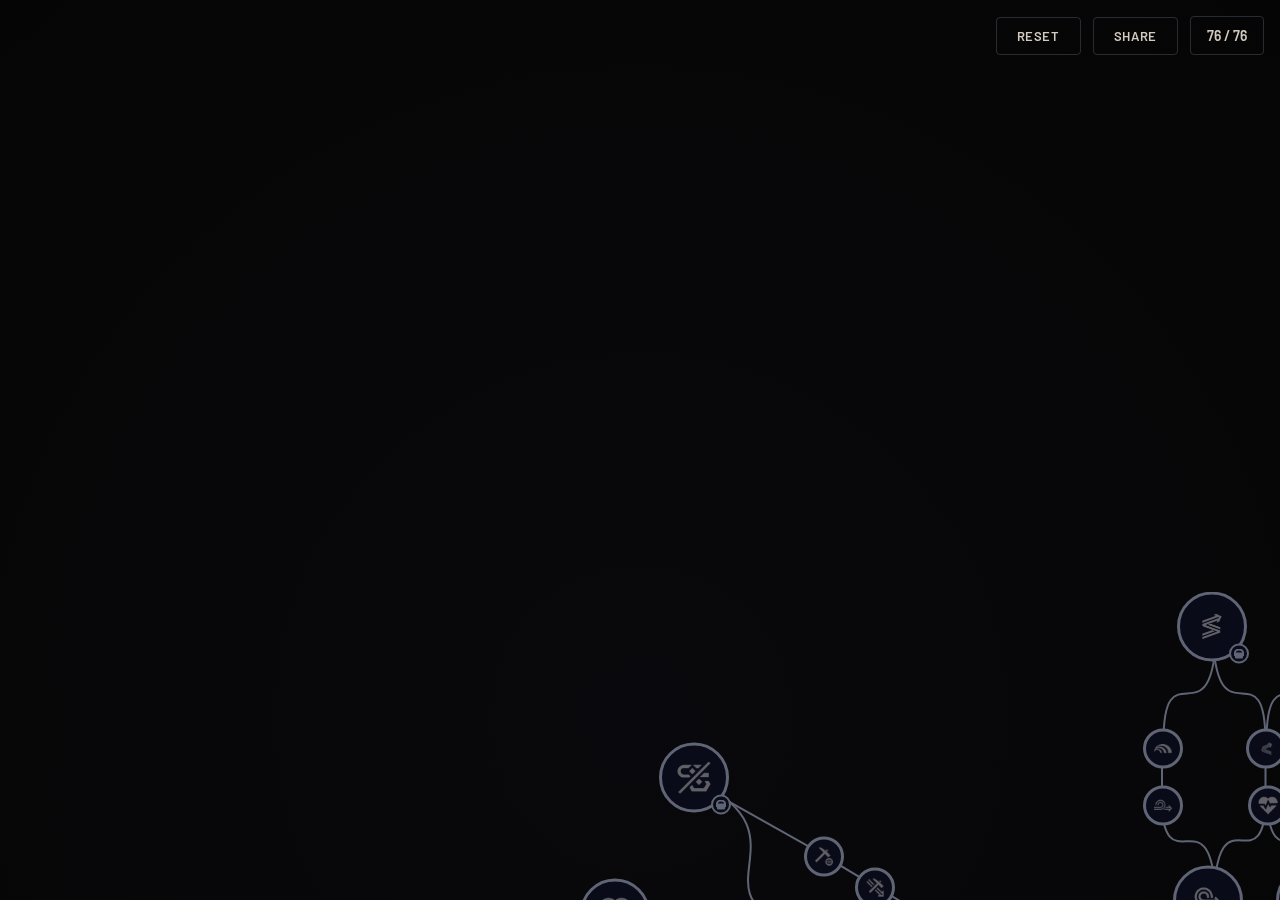
<file: index.html>
<!DOCTYPE html>
<html lang="en">

<head>
    <meta charset="UTF-8">
    <meta name="viewport" content="width=device-width, initial-scale=1.0, maximum-scale=1.0, user-scalable=no">
    <title>ARC Raiders Skill Tree Builder</title>
    <link rel="preconnect" href="https://fonts.googleapis.com">
    <link rel="preconnect" href="https://fonts.gstatic.com" crossorigin>
    <link
        href="https://fonts.googleapis.com/css2?family=Barlow:wght@400;600;700;800;900&family=Urbanist:wght@300&display=swap"
        rel="stylesheet">
    <link rel="stylesheet" href="new_style.css">
</head>

<body>
    <div class="skill-tree-wrapper">
        <!-- Header Controls -->
        <div class="header-controls">
            <button id="resetBtn" class="header-btn">RESET</button>
            <button id="shareBtn" class="header-btn">SHARE</button>
            <div id="pointsCounter" class="points-counter">
                <span id="pointsRemaining">76</span> / <span id="maxPoints">76</span>
                <div id="pointsPopup" class="points-popup">
                    <div class="popup-title">Edit max points</div>
                    <div class="popup-controls">
                        <button id="decreaseMaxBtn" class="popup-btn">−</button>
                        <input type="number" id="maxPointsInput" value="76" min="1">
                        <button id="increaseMaxBtn" class="popup-btn">+</button>
                    </div>
                    <div class="popup-hint">
                        <div>Lvl 75: 76 points</div>
                        <div>Lvl 75 + Expedition 5 points: 81 points</div>
                    </div>
                </div>
            </div>
        </div>

        <!-- Main Tree Container (Pannable/Zoomable) -->
        <div id="treeViewport">
            <div id="treeContainer">
                <svg id="edgesLayer" xmlns="http://www.w3.org/2000/svg"></svg>
                <div id="nodesLayer"></div>
                <div id="labelsLayer"></div>
            </div>
        </div>

        <!-- Tooltip -->
        <div class="tooltip" id="tooltip">
            <div class="tooltip-name" id="tooltipName">Skill Name</div>
            <div class="tooltip-desc" id="tooltipDesc">Description</div>
        </div>

        <!-- Floating particles container -->
        <div class="particles" id="particles"></div>
    </div>

    <script src="new_script.js"></script>
</body>

</html>
</file>
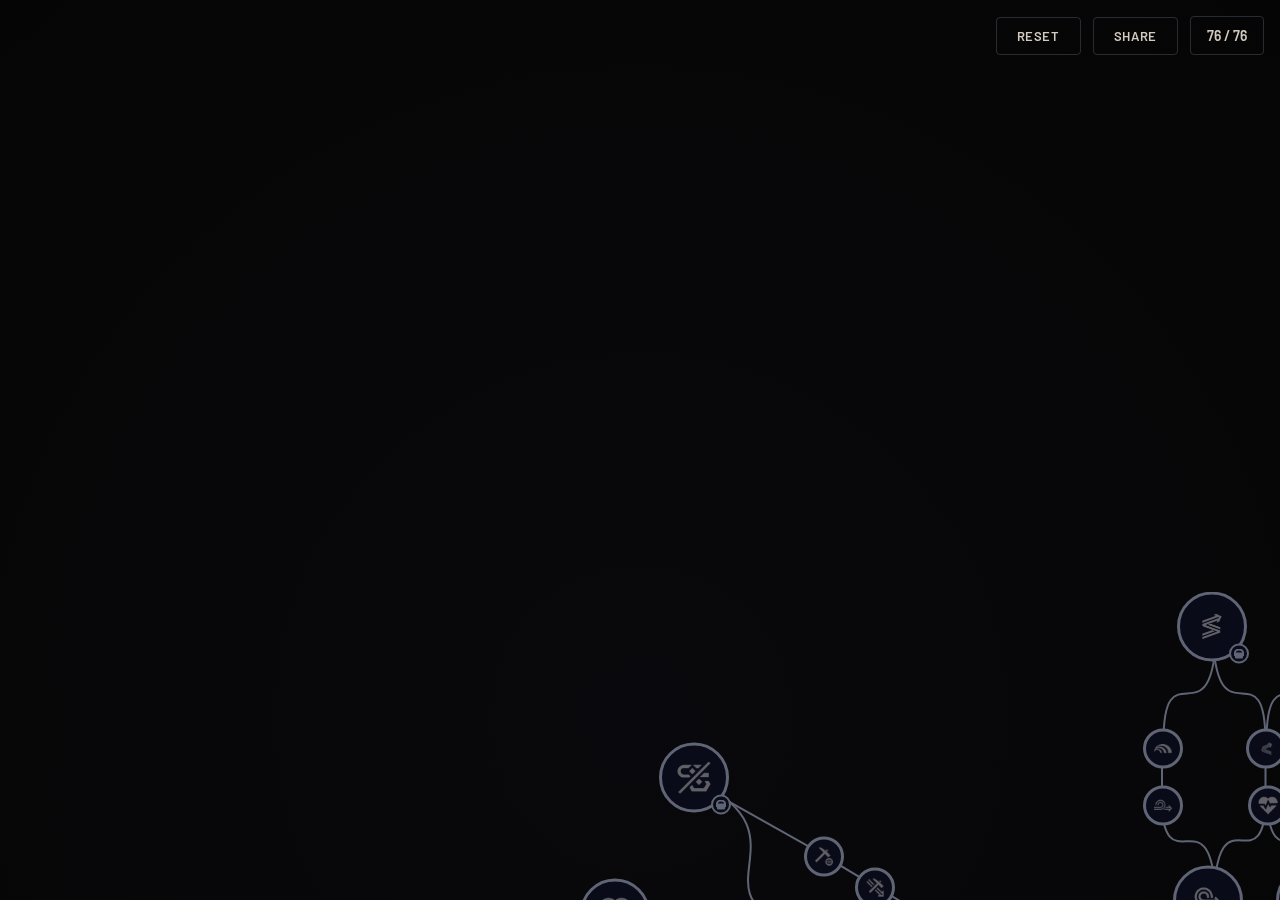
<file: new_index.html>
<!DOCTYPE html>
<html lang="en">

<head>
    <meta charset="UTF-8">
    <meta name="viewport" content="width=device-width, initial-scale=1.0, maximum-scale=1.0, user-scalable=no">
    <title>ARC Raiders Skill Tree Builder</title>
    <link rel="preconnect" href="https://fonts.googleapis.com">
    <link rel="preconnect" href="https://fonts.gstatic.com" crossorigin>
    <link
        href="https://fonts.googleapis.com/css2?family=Barlow:wght@400;600;700;800;900&family=Urbanist:wght@300&display=swap"
        rel="stylesheet">
    <link rel="stylesheet" href="new_style.css">
</head>

<body>
    <div class="skill-tree-wrapper">
        <!-- Header Controls -->
        <div class="header-controls">
            <button id="resetBtn" class="header-btn">RESET</button>
            <button id="shareBtn" class="header-btn">SHARE</button>
            <div id="pointsCounter" class="points-counter">
                <span id="pointsRemaining">76</span> / <span id="maxPoints">76</span>
                <div id="pointsPopup" class="points-popup">
                    <div class="popup-title">Edit max points</div>
                    <div class="popup-controls">
                        <button id="decreaseMaxBtn" class="popup-btn">−</button>
                        <input type="number" id="maxPointsInput" value="76" min="1">
                        <button id="increaseMaxBtn" class="popup-btn">+</button>
                    </div>
                    <div class="popup-hint">
                        <div>Lvl 75: 76 points</div>
                        <div>Lvl 75 + Expedition 5 points: 81 points</div>
                    </div>
                </div>
            </div>
        </div>

        <!-- Main Tree Container (Pannable/Zoomable) -->
        <div id="treeViewport">
            <div id="treeContainer">
                <svg id="edgesLayer" xmlns="http://www.w3.org/2000/svg"></svg>
                <div id="nodesLayer"></div>
                <div id="labelsLayer"></div>
            </div>
        </div>

        <!-- Tooltip -->
        <div class="tooltip" id="tooltip">
            <div class="tooltip-name" id="tooltipName">Skill Name</div>
            <div class="tooltip-desc" id="tooltipDesc">Description</div>
        </div>

        <!-- Floating particles container -->
        <div class="particles" id="particles"></div>
    </div>

    <script src="new_script.js"></script>
</body>

</html>
</file>
<file: new_style.css>
/* === ARC Raiders Skill Tree - DOM Implementation === */

* {
    margin: 0;
    padding: 0;
    box-sizing: border-box;
    -webkit-tap-highlight-color: transparent;
    /* Remove mobile tap highlight */
}

:root {
    --color-conditioning: #12FF70;
    --color-mobility: #F7CF09;
    --color-survival: #F3040E;
    --color-disabled: #606576;
    --color-background: #060505;
    --color-skill-bg: #0A0B19;
    --color-hover: #D9DEE7;
    --color-line-dark: #606576;
}

body {
    font-family: 'Barlow', sans-serif;
    background: var(--color-background);
    min-height: 100vh;
    overflow: hidden;
    color: #D1CBBF;
}

.skill-tree-wrapper {
    width: 100vw;
    height: 100vh;
    position: relative;
    overflow: hidden;
    background: radial-gradient(circle at 50% 80%, rgba(15, 18, 30, 0.3) 0%, rgba(6, 5, 5, 0.8) 100%), var(--color-background);
}

/* === Viewport and Container === */
#treeViewport {
    width: 100%;
    height: 100%;
    overflow: hidden;
    cursor: grab;
    touch-action: none;
    /* Disable browser handling of gestures */
}

#treeViewport:active {
    cursor: grabbing;
}

#treeContainer {
    position: absolute;
    width: 1392px;
    /* TREE_WIDTH */
    height: 613px;
    /* TREE_HEIGHT */
    top: 50%;
    left: 50%;
    transform-origin: 0 0;
    will-change: transform;
    /* Transformation handled by JS */
}

/* === Layers === */
#edgesLayer {
    position: absolute;
    top: 0;
    left: 0;
    width: 100%;
    height: 100%;
    z-index: 1;
    pointer-events: none;
    overflow: visible;
    /* Allow thick lines to bleed slightly */
}

#nodesLayer {
    position: absolute;
    top: 0;
    left: 0;
    width: 100%;
    height: 100%;
    z-index: 2;
    pointer-events: none;
    /* Children will re-enable pointer events */
}

#labelsLayer {
    position: absolute;
    top: 0;
    left: 0;
    width: 100%;
    height: 100%;
    z-index: 0;
    pointer-events: none;
}

/* === Nodes === */
.skill-node {
    position: absolute;
    border-radius: 50%;
    background-color: var(--color-skill-bg);
    border: 3px solid var(--color-disabled);
    cursor: pointer;
    pointer-events: auto;
    display: flex;
    align-items: center;
    justify-content: center;
    user-select: none;
    transform: translate(-50%, -50%);
    /* Centered on coordinates */
    transition: transform 0.1s ease;
}

/* Background image for icon */
.skill-icon {
    width: 70%;
    height: 70%;
    background-size: contain;
    background-repeat: no-repeat;
    background-position: center;
    pointer-events: none;
    mask-size: contain;
    -webkit-mask-size: contain;
    mask-repeat: no-repeat;
    -webkit-mask-repeat: no-repeat;
    mask-position: center;
    -webkit-mask-position: center;
}

/* Node States */
.skill-node.locked {
    border-color: var(--color-disabled);
    background-color: var(--color-skill-bg);
    cursor: not-allowed;
}

.skill-node.locked .skill-icon {
    filter: grayscale(100%) brightness(0.6);
    opacity: 0.6;
}

.skill-node.unlocked {
    background-color: var(--color-skill-bg);
    /* Border color set via inline style or specific classes */
}

.skill-node.unlocked .skill-icon {
    filter: grayscale(100%) brightness(0.8);
    opacity: 0.8;
}


.skill-node.active .skill-icon {
    background-color: currentColor;
    /* Uses the color set on the node */
    mask-image: var(--icon-url);
    -webkit-mask-image: var(--icon-url);
}

.skill-node.maxed {
    background-color: currentColor;
    /* Fill node with branch color */
    box-shadow: 0 0 0 3px var(--color-background), 0 0 0 6px currentColor;
    /* Double border effect */
    border: none;
}

.skill-node.maxed .skill-icon {
    background-color: #000;
    mask-image: var(--icon-url);
    -webkit-mask-image: var(--icon-url);
}

/* Large Node styling */
.skill-node.large {
    width: 70px;
    height: 70px;
}

.skill-node.small {
    width: 40px;
    height: 40px;
}

/* Lock Icon overlay */
.lock-icon {
    position: absolute;
    bottom: -5px;
    right: -5px;
    width: 20px;
    height: 20px;
    background-color: var(--color-skill-bg);
    border: 2px solid var(--color-disabled);
    border-radius: 50%;
    display: flex;
    align-items: center;
    justify-content: center;
    z-index: 5;
}

.lock-icon::after {
    content: '';
    display: block;
    width: 8px;
    height: 6px;
    background: var(--color-disabled);
    border-radius: 1px;
    position: relative;
    top: 2px;
}

.lock-icon::before {
    content: '';
    position: absolute;
    top: 3px;
    width: 6px;
    height: 6px;
    border: 2px solid var(--color-disabled);
    border-radius: 50% 50% 0 0;
    border-bottom: 0;
}

/* Badges */
.node-badge {
    position: absolute;
    bottom: -18px;
    /* Adjusted position */
    left: 50%;
    transform: translateX(-50%);
    background: var(--color-skill-bg);
    padding: 1px 6px;
    border-radius: 8px;
    font-size: 10px;
    font-weight: bold;
    color: var(--color-mobility);
    /* Yellow text */
    border: 2px solid;
    /* Color inherited */
    white-space: nowrap;
    z-index: 10;
    pointer-events: none;
}

/* === EDGES (SVG) === */
path {
    fill: none;
    stroke-linecap: round;
    transition: stroke 0.3s ease, stroke-width 0.3s ease;
}

.edge.inactive {
    stroke: var(--color-line-dark);
    stroke-width: 2px;
}

.edge.active {
    stroke-width: 8px;
    /* Stroke color set inline */
}

.root-line {
    fill: none;
    stroke-width: 6px;
    stroke-linecap: round;
}

/* === LABELS === */
.branch-label-group {
    position: absolute;
    transform: translate(-50%, -50%);
    /* Centered */
    text-align: center;
    pointer-events: none;
}

.label-name {
    font-family: 'Urbanist', sans-serif;
    font-weight: 600;
    font-size: 24px;
    opacity: 0.9;
    margin-bottom: 5px;
}

.label-count {
    font-family: 'Barlow', sans-serif;
    font-weight: bold;
    font-size: 38px;
}

/* === Header Controls (Same as before) === */
.header-controls {
    position: fixed;
    top: 16px;
    right: 16px;
    display: flex;
    align-items: center;
    gap: 12px;
    z-index: 100;
}

.header-btn {
    font-family: 'Barlow', sans-serif;
    font-size: 13px;
    font-weight: 600;
    letter-spacing: 0.05em;
    padding: 10px 20px;
    background: transparent;
    border: 1px solid rgba(96, 101, 118, 0.4);
    color: #D1CBBF;
    border-radius: 4px;
    cursor: pointer;
    transition: all 0.2s ease;
}

.header-btn:hover {
    background: rgba(255, 255, 255, 0.1);
    border-color: rgba(96, 101, 118, 0.8);
}

.header-btn:active {
    background: rgba(255, 255, 255, 0.05);
    transform: scale(0.98);
}

.header-btn.copied {
    background: rgba(18, 255, 112, 0.2);
    border-color: var(--color-conditioning);
    color: var(--color-conditioning);
}

.points-counter {
    position: relative;
    font-family: 'Barlow', sans-serif;
    font-size: 14px;
    font-weight: 600;
    padding: 10px 16px;
    background: transparent;
    border: 1px solid rgba(96, 101, 118, 0.4);
    color: #D1CBBF;
    border-radius: 4px;
    cursor: pointer;
    transition: all 0.2s ease;
    user-select: none;
}

.points-counter:hover {
    background: rgba(255, 255, 255, 0.1);
}

.points-counter.all-spent #pointsRemaining {
    color: var(--color-survival);
}

.points-popup {
    position: absolute;
    top: 100%;
    right: 0;
    margin-top: 8px;
    padding: 16px;
    background: #E3D9CA;
    color: #150A0B;
    border-radius: 8px;
    box-shadow: 0 10px 30px rgba(0, 0, 0, 0.3);
    display: none;
    min-width: 200px;
    z-index: 101;
}

.points-popup.visible {
    display: block;
}

.popup-title {
    font-size: 14px;
    font-weight: 600;
    margin-bottom: 12px;
    text-align: center;
}

.popup-controls {
    display: flex;
    align-items: center;
    justify-content: center;
    gap: 8px;
    background: rgba(0, 0, 0, 0.1);
    padding: 8px;
    border-radius: 4px;
}

.popup-btn {
    width: 32px;
    height: 32px;
    font-size: 18px;
    font-weight: 700;
    background: #150A0B;
    color: #E3D9CA;
    border: none;
    border-radius: 4px;
    cursor: pointer;
    display: flex;
    align-items: center;
    justify-content: center;
    transition: all 0.2s ease;
}

.popup-btn:hover {
    background: #2a2025;
}

.popup-btn:disabled {
    opacity: 0.5;
    cursor: not-allowed;
}

#maxPointsInput {
    width: 50px;
    text-align: center;
    font-family: 'Barlow', sans-serif;
    font-size: 14px;
    font-weight: 600;
    padding: 6px;
    border: 1px solid rgba(0, 0, 0, 0.2);
    border-radius: 4px;
    background: white;
}

#maxPointsInput::-webkit-outer-spin-button,
#maxPointsInput::-webkit-inner-spin-button {
    -webkit-appearance: none;
    margin: 0;
}

.popup-hint {
    margin-top: 12px;
    padding-top: 12px;
    border-top: 1px solid rgba(0, 0, 0, 0.1);
    font-size: 11px;
    color: #606576;
    text-align: center;
    line-height: 1.5;
}

/* === Tooltip === */
.tooltip {
    position: fixed;
    background: #FFF;
    color: #150A0B;
    padding: 12px 16px;
    border-radius: 8px;
    pointer-events: none;
    opacity: 0;
    transition: opacity 0.15s ease;
    z-index: 1000;
    width: 320px;
    box-shadow: 0 10px 30px rgba(0, 0, 0, 0.2);
}

.tooltip.visible {
    opacity: 1;
}

.tooltip-name {
    font-size: 14px;
    font-weight: 700;
    margin-bottom: 6px;
    text-transform: uppercase;
    letter-spacing: 0.03em;
}

.tooltip-desc {
    font-size: 14px;
    font-weight: 400;
    line-height: 1.5;
    color: #817D83;
    white-space: pre-wrap;
}

/* === Mobile Adjustments === */
@media (max-width: 600px) {
    .header-controls {
        top: 8px;
        right: 8px;
        gap: 8px;
    }

    .header-btn {
        padding: 8px 12px;
        font-size: 11px;
    }

    .points-counter {
        padding: 8px 12px;
        font-size: 12px;
    }
}
</file>
